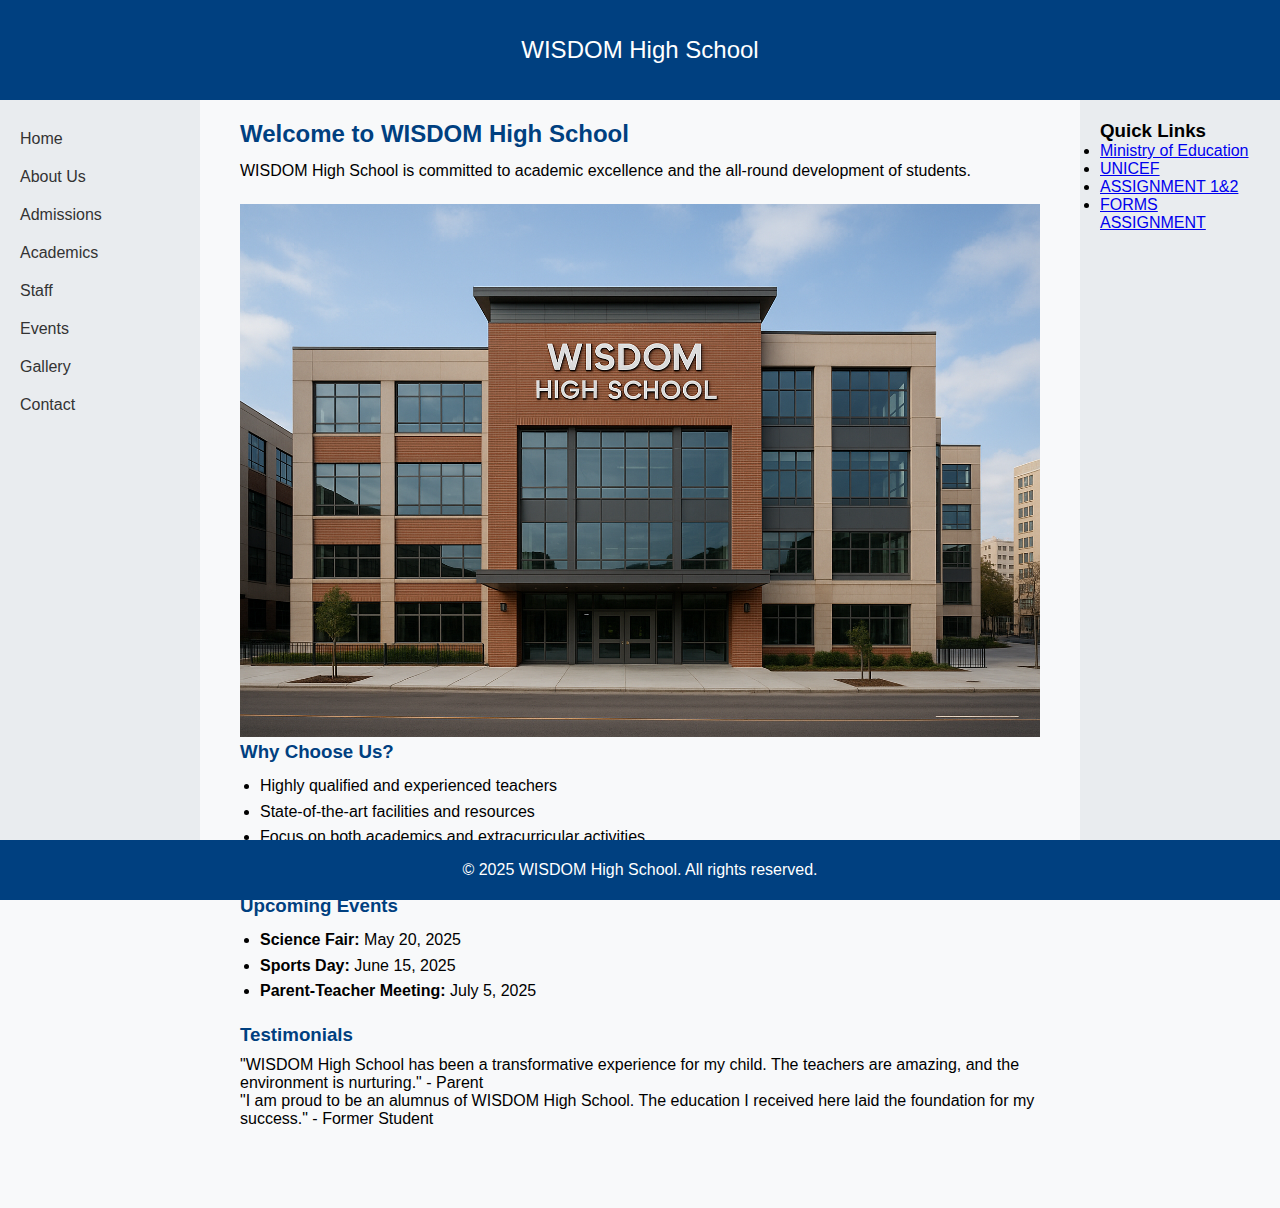
<file: index.html>
<!DOCTYPE html>
<html>
<head>
  <meta charset="UTF-8">
  <title>WISDOM High School - Home</title>
  <link rel="stylesheet" href="styles.css">
</head>
<body>
  <header>WISDOM High School</header>
  
<nav>
  <a href="pages/index.html">Home</a>
  <a href="pages/about.html">About Us</a>
  <a href="pages/admissions.html">Admissions</a>
  <a href="pages/academics.html">Academics</a>
  <a href="pages/staff.html">Staff</a>
  <a href="pages/events.html">Events</a>
  <a href="pages/gallery.html">Gallery</a>
  <a href="pages/contact.html">Contact</a>
</nav>
<aside class="right">
  <h3>Quick Links</h3>
  <ul>
    <li><a href="https://education.gov">Ministry of Education</a></li>
    <li><a href="https://unicef.org">UNICEF</a></li>
    <li><a href="assignment/assignment1.html">ASSIGNMENT 1&2</a></li>
    <li><a href="assignment/forms_assignment.html">FORMS ASSIGNMENT</a></li>
  </ul>
</aside>
<footer>
&copy; 2025 WISDOM High School. All rights reserved.</footer>

  <main>
    <h2>Welcome to WISDOM High School</h2>
    <p>WISDOM High School is committed to academic excellence and the all-round development of students.</p>
    <img src="images/wisdom.png" alt="School" class="responsive-img">

    <section>
      <h3>Why Choose Us?</h3>
      <ul>
        <li>Highly qualified and experienced teachers</li>
        <li>State-of-the-art facilities and resources</li>
        <li>Focus on both academics and extracurricular activities</li>
        <li>Safe and inclusive learning environment</li>
      </ul>
    </section>

    <section>
      <h3>Upcoming Events</h3>
      <ul>
        <li><strong>Science Fair:</strong> May 20, 2025</li>
        <li><strong>Sports Day:</strong> June 15, 2025</li>
        <li><strong>Parent-Teacher Meeting:</strong> July 5, 2025</li>
      </ul>
    </section>

    <section>
      <h3>Testimonials</h3>
      <blockquote>
        "WISDOM High School has been a transformative experience for my child. The teachers are amazing, and the environment is nurturing." - Parent
      </blockquote>
      <blockquote>
        "I am proud to be an alumnus of WISDOM High School. The education I received here laid the foundation for my success." - Former Student
      </blockquote>
    </section>
  </main>
</body>
</html>
</file>
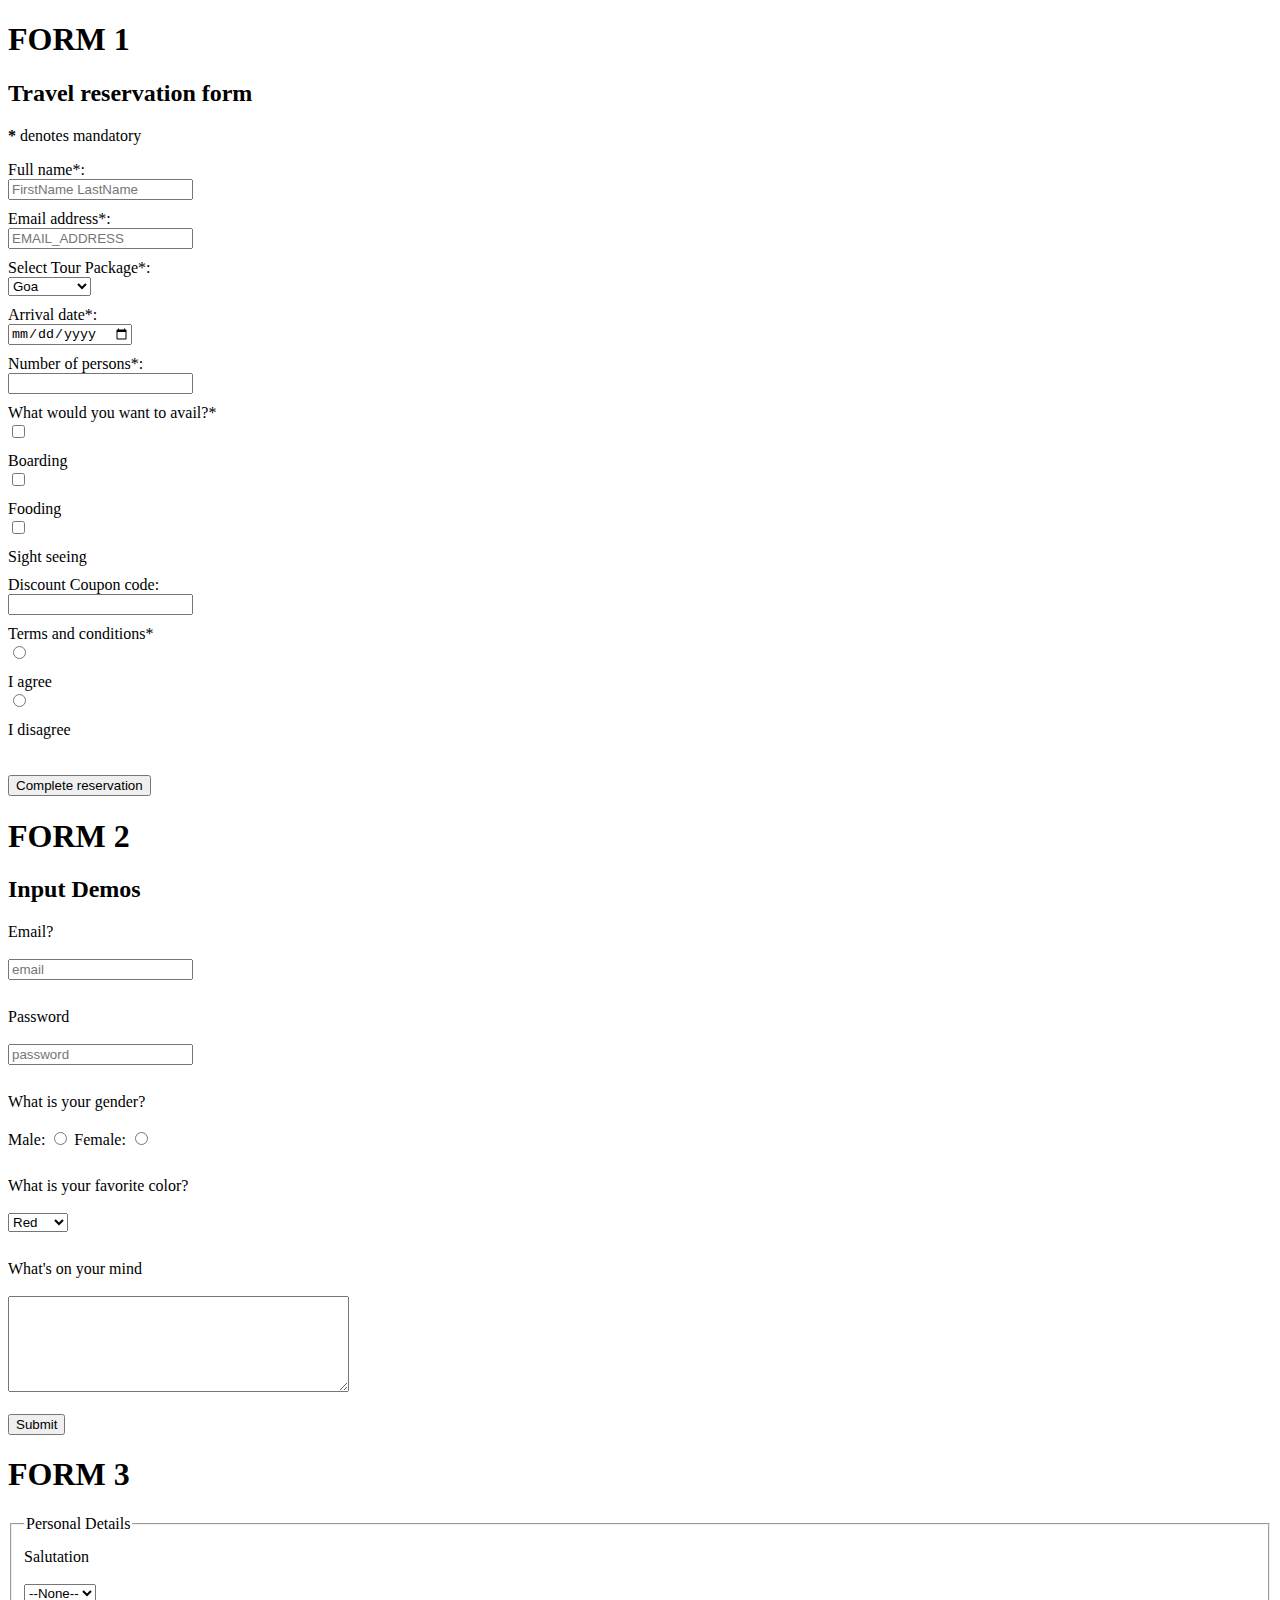
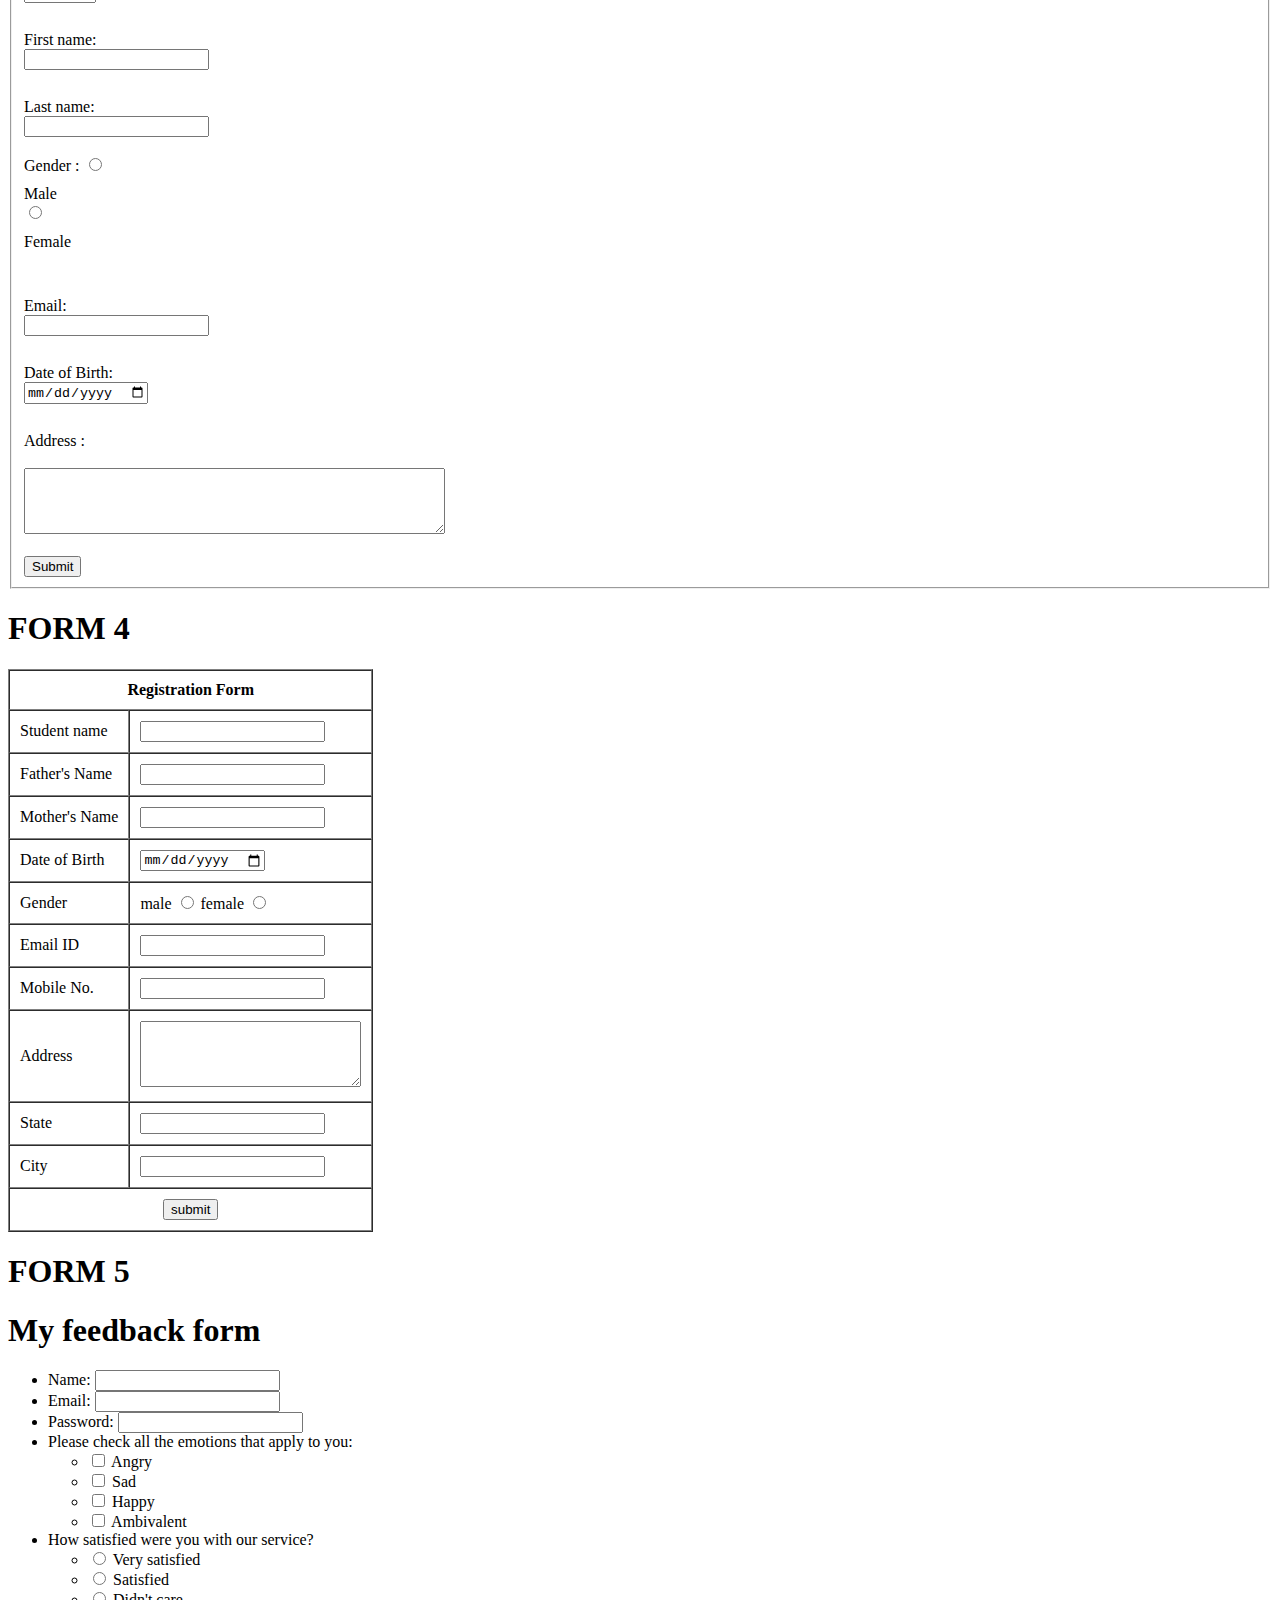
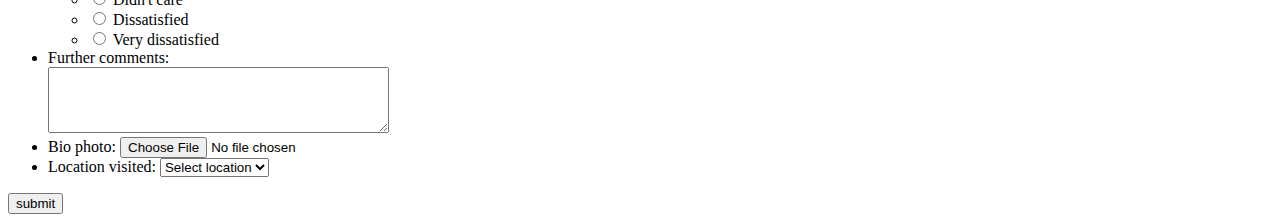
<file: assignment/forms_assignment.html>
<!DOCTYPE html>
<html>
<head>
  <title>Travel Reservation Form</title>
  <style>
    label {
      display: block;
      margin-top: 10px;
    }
  </style>
</head>
<body>
<h1>FORM 1</h1>
  <h2>Travel reservation form</h2>
  <p><strong>*</strong> denotes mandatory</p>

  <form>
    <label for="fullname">Full name*:</label>
    <input type="text" id="fullname" name="fullname" placeholder="FirstName LastName" required>

    <label for="email">Email address*:</label>
    <input type="email" id="email" name="email" placeholder="EMAIL_ADDRESS" required>

    <label for="package">Select Tour Package*:</label>
    <select id="package" name="package" required>
      <option value="goa">Goa</option>
      <option value="kerala">Kerala</option>
      <option value="manali">Manali</option>
      <option value="rajasthan">Rajasthan</option>
    </select>

    <label for="arrival">Arrival date*:</label>
    <input type="date" id="arrival" name="arrival" required>

    <label for="persons">Number of persons*:</label>
    <input type="number" id="persons" name="persons" min="1" required>

    <label>What would you want to avail?*</label>
    <input type="checkbox" id="boarding" name="services" value="boarding">
    <label for="boarding">Boarding</label>
    <input type="checkbox" id="fooding" name="services" value="fooding">
    <label for="fooding">Fooding</label>
    <input type="checkbox" id="sightseeing" name="services" value="sightseeing">
    <label for="sightseeing">Sight seeing</label>

    <label for="coupon">Discount Coupon code:</label>
    <input type="text" id="coupon" name="coupon">

    <label>Terms and conditions*</label>
    <input type="radio" id="agree" name="terms" value="agree" required>
    <label for="agree">I agree</label>
    <input type="radio" id="disagree" name="terms" value="disagree">
    <label for="disagree">I disagree</label>

    <br><br>
    <input type="submit" value="Complete reservation">
  </form>


  <h1>FORM 2</h1>
  <h2>Input Demos</h2>

    <form>
        <label for="email">Email?</label><br>
        <input type="email" id="email" name="email" placeholder="email"><br><br>

        <label for="password">Password</label><br>
        <input type="password" id="password" name="password" placeholder="password"><br><br>

        <label>What is your gender?</label><br>
        Male: <input type="radio" name="gender" value="male">
        Female: <input type="radio" name="gender" value="female"><br><br>

        <label for="color">What is your favorite color?</label><br>
        <select id="color" name="color">
            <option value="red">Red</option>
            <option value="blue">Blue</option>
            <option value="green">Green</option>
        </select><br><br>

        <label for="message">What's on your mind</label><br>
        <textarea id="message" name="message" rows="6" cols="40"></textarea><br><br>

        <input type="submit" value="Submit">
    </form>



    <h1>FORM 3</h1>
    <form>
        <fieldset>
            <legend>Personal Details</legend>

            <label for="salutation">Salutation</label><br>
            <select id="salutation" name="salutation">
                <option value="">--None--</option>
                <option value="mr">Mr.</option>
                <option value="ms">Ms.</option>
                <option value="mrs">Mrs.</option>
                <option value="dr">Dr.</option>
            </select><br><br>

            <label for="fname">First name:</label>
            <input type="text" id="fname" name="fname"><br><br>

            <label for="lname">Last name:</label>
            <input type="text" id="lname" name="lname"><br><br>

            Gender :
            <input type="radio" id="male" name="gender" value="male">
            <label for="male">Male</label>
            <input type="radio" id="female" name="gender" value="female">
            <label for="female">Female</label><br><br>

            <label for="email">Email:</label>
            <input type="email" id="email" name="email"><br><br>

            <label for="dob">Date of Birth:</label>
            <input type="date" id="dob" name="dob"><br><br>

            <label for="address">Address :</label><br>
            <textarea id="address" name="address" rows="4" cols="50"></textarea><br><br>

            <input type="submit" value="Submit">
        </fieldset>
    </form>


    <h1>FORM 4</h1>
    <form>
        <table border="1" cellpadding="10" cellspacing="0">
            <tr>
                <th colspan="2">Registration Form</th>
            </tr>
            <tr>
                <td>Student name</td>
                <td><input type="text" name="student_name"></td>
            </tr>
            <tr>
                <td>Father's Name</td>
                <td><input type="text" name="father_name"></td>
            </tr>
            <tr>
                <td>Mother's Name</td>
                <td><input type="text" name="mother_name"></td>
            </tr>
            <tr>
                <td>Date of Birth</td>
                <td><input type="date" name="dob"></td>
            </tr>
            <tr>
                <td>Gender</td>
                <td>
                    male <input type="radio" name="gender" value="male">
                    female <input type="radio" name="gender" value="female">
                </td>
            </tr>
            <tr>
                <td>Email ID</td>
                <td><input type="email" name="email"></td>
            </tr>
            <tr>
                <td>Mobile No.</td>
                <td><input type="tel" name="mobile"></td>
            </tr>
            <tr>
                <td>Address</td>
                <td><textarea name="address" rows="4" cols="25"></textarea></td>
            </tr>
            <tr>
                <td>State</td>
                <td><input type="text" name="state"></td>
            </tr>
            <tr>
                <td>City</td>
                <td><input type="text" name="city"></td>
            </tr>
            <tr>
                <td colspan="2" style="text-align: center;">
                    <input type="submit" value="submit">
                </td>
            </tr>
        </table>
    </form>




    <h1>FORM 5</h1>
    <h1>My feedback form</h1>
    <form>
        <ul>
            <li>Name: <input type="text" name="name"></li>
            <li>Email: <input type="email" name="email"></li>
            <li>Password: <input type="password" name="password"></li>

            <li>
                Please check all the emotions that apply to you:
                <ul>
                    <li><input type="checkbox" name="emotion" value="angry"> Angry</li>
                    <li><input type="checkbox" name="emotion" value="sad"> Sad</li>
                    <li><input type="checkbox" name="emotion" value="happy"> Happy</li>
                    <li><input type="checkbox" name="emotion" value="ambivalent"> Ambivalent</li>
                </ul>
            </li>

            <li>
                How satisfied were you with our service?
                <ul>
                    <li><input type="radio" name="satisfaction" value="very_satisfied"> Very satisfied</li>
                    <li><input type="radio" name="satisfaction" value="satisfied"> Satisfied</li>
                    <li><input type="radio" name="satisfaction" value="neutral"> Didn't care</li>
                    <li><input type="radio" name="satisfaction" value="dissatisfied"> Dissatisfied</li>
                    <li><input type="radio" name="satisfaction" value="very_dissatisfied"> Very dissatisfied</li>
                </ul>
            </li>

            <li>Further comments:<br>
                <textarea name="comments" rows="4" cols="40"></textarea>
            </li>

            <li>Bio photo: <input type="file" name="bio_photo"></li>
            <li>
                Location visited: 
                <select name="location">
                    <option value="">Select location</option>
                    <!-- Add options as needed -->
                    <option value="location1">Location 1</option>
                    <option value="location2">Location 2</option>
                </select>
            </li>
        </ul>

        <input type="submit" value="submit">
    </form>
</body>
</html>
</file>
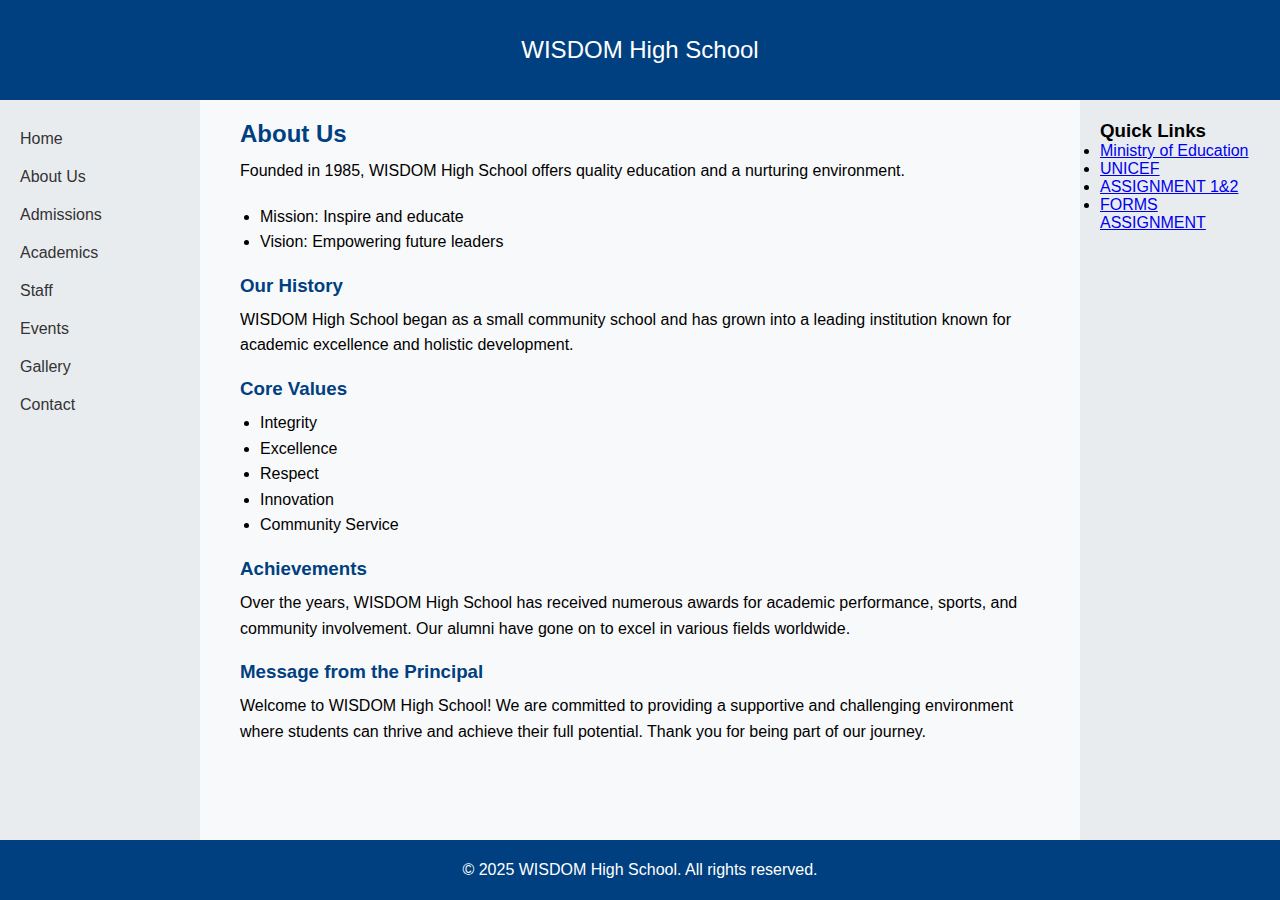
<file: pages/about.html>
<!DOCTYPE html>
<html>
<head>
  <meta charset="UTF-8">
  <title>About Us</title>
  <link rel="stylesheet" href="../styles.css">
</head>
<body>
  <header>WISDOM High School</header>
  
<nav>
  <a href="../index.html">Home</a>
  <a href="about.html">About Us</a>
  <a href="admissions.html">Admissions</a>
  <a href="academics.html">Academics</a>
  <a href="staff.html">Staff</a>
  <a href="events.html">Events</a>
  <a href="gallery.html">Gallery</a>
  <a href="contact.html">Contact</a>
</nav>
<aside class="right">
  <h3>Quick Links</h3>
  <ul>
    <li><a href="https://education.gov">Ministry of Education</a></li>
    <li><a href="https://unicef.org">UNICEF</a></li>
    <li><a href="../assignment/assignment1.html">ASSIGNMENT 1&2</a></li>
    <li><a href="../assignment/forms_assignment.html">FORMS ASSIGNMENT</a></li>
  </ul>
</aside>
<footer>&copy; 2025 WISDOM High School. All rights reserved.</footer>

  <main>
    <h2>About Us</h2>
    <p>Founded in 1985, WISDOM High School offers quality education and a nurturing environment.</p>
    <ul>
      <li>Mission: Inspire and educate</li>
      <li>Vision: Empowering future leaders</li>
    </ul>

    <section>
      <h3>Our History</h3>
      <p>WISDOM High School began as a small community school and has grown into a leading institution known for academic excellence and holistic development.</p>
    </section>

    <section>
      <h3>Core Values</h3>
      <ul>
        <li>Integrity</li>
        <li>Excellence</li>
        <li>Respect</li>
        <li>Innovation</li>
        <li>Community Service</li>
      </ul>
    </section>

    <section>
      <h3>Achievements</h3>
      <p>Over the years, WISDOM High School has received numerous awards for academic performance, sports, and community involvement. Our alumni have gone on to excel in various fields worldwide.</p>
    </section>

    <section>
      <h3>Message from the Principal</h3>
      <p>Welcome to WISDOM High School! We are committed to providing a supportive and challenging environment where students can thrive and achieve their full potential. Thank you for being part of our journey.</p>
    </section>
  </main>
</body>
</html>
</file>
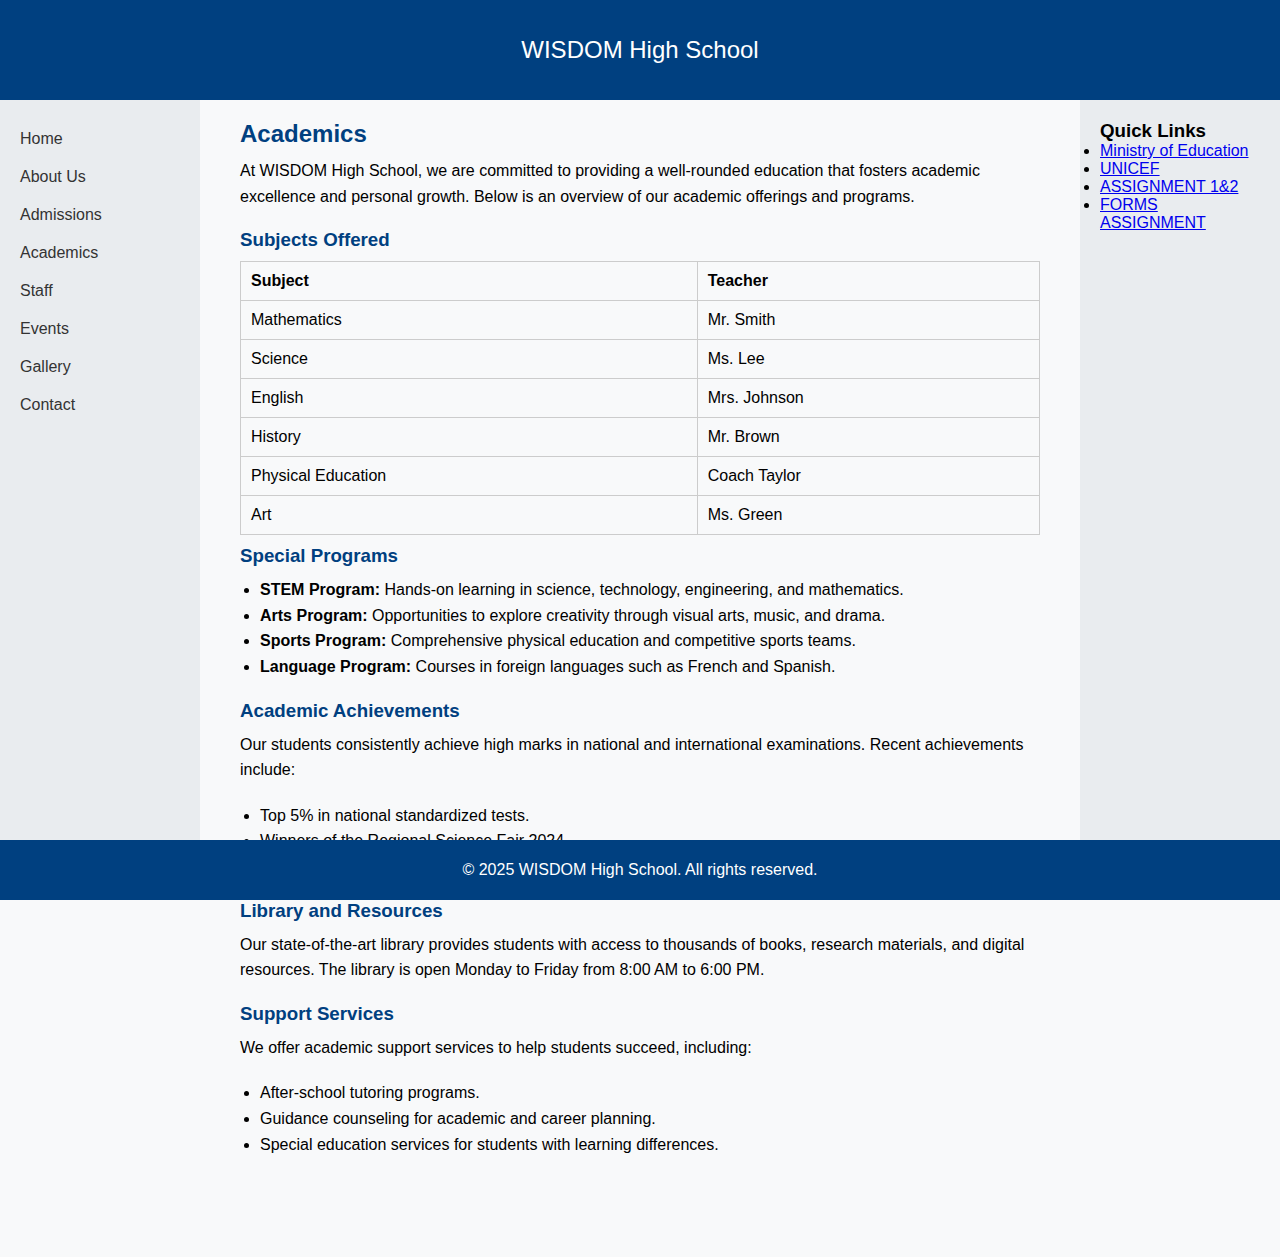
<file: pages/academics.html>
<!DOCTYPE html>
<html>
<head>
  <meta charset="UTF-8">
  <title>Academics</title>
  <link rel="stylesheet" href="../styles.css">
</head>
<body>
  <header>WISDOM High School</header>
  
<nav>
  <a href="../index.html">Home</a>
  <a href="about.html">About Us</a>
  <a href="admissions.html">Admissions</a>
  <a href="academics.html">Academics</a>
  <a href="staff.html">Staff</a>
  <a href="events.html">Events</a>
  <a href="gallery.html">Gallery</a>
  <a href="contact.html">Contact</a>
</nav>
<aside class="right">
  <h3>Quick Links</h3>
  <ul>
    <li><a href="https://education.gov">Ministry of Education</a></li>
    <li><a href="https://unicef.org">UNICEF</a></li>
    <li><a href="../assignment/assignment1.html">ASSIGNMENT 1&2</a></li>
    <li><a href="../assignment/forms_assignment.html">FORMS ASSIGNMENT</a></li>
  </ul>
</aside>
<footer>&copy; 2025 WISDOM High School. All rights reserved.</footer>

  <main>
    <h2>Academics</h2>
    <p>At WISDOM High School, we are committed to providing a well-rounded education that fosters academic excellence and personal growth. Below is an overview of our academic offerings and programs.</p>

    <section>
      <h3>Subjects Offered</h3>
      <table>
        <tr><th>Subject</th><th>Teacher</th></tr>
        <tr><td>Mathematics</td><td>Mr. Smith</td></tr>
        <tr><td>Science</td><td>Ms. Lee</td></tr>
        <tr><td>English</td><td>Mrs. Johnson</td></tr>
        <tr><td>History</td><td>Mr. Brown</td></tr>
        <tr><td>Physical Education</td><td>Coach Taylor</td></tr>
        <tr><td>Art</td><td>Ms. Green</td></tr>
      </table>
    </section>

    <section>
      <h3>Special Programs</h3>
      <ul>
        <li><strong>STEM Program:</strong> Hands-on learning in science, technology, engineering, and mathematics.</li>
        <li><strong>Arts Program:</strong> Opportunities to explore creativity through visual arts, music, and drama.</li>
        <li><strong>Sports Program:</strong> Comprehensive physical education and competitive sports teams.</li>
        <li><strong>Language Program:</strong> Courses in foreign languages such as French and Spanish.</li>
      </ul>
    </section>

    <section>
      <h3>Academic Achievements</h3>
      <p>Our students consistently achieve high marks in national and international examinations. Recent achievements include:</p>
      <ul>
        <li>Top 5% in national standardized tests.</li>
        <li>Winners of the Regional Science Fair 2024.</li>
        <li>Multiple scholarships awarded to graduating students.</li>
      </ul>
    </section>

    <section>
      <h3>Library and Resources</h3>
      <p>Our state-of-the-art library provides students with access to thousands of books, research materials, and digital resources. The library is open Monday to Friday from 8:00 AM to 6:00 PM.</p>
    </section>

    <section>
      <h3>Support Services</h3>
      <p>We offer academic support services to help students succeed, including:</p>
      <ul>
        <li>After-school tutoring programs.</li>
        <li>Guidance counseling for academic and career planning.</li>
        <li>Special education services for students with learning differences.</li>
      </ul>
    </section>
  </main>
</body>
</html>
</file>
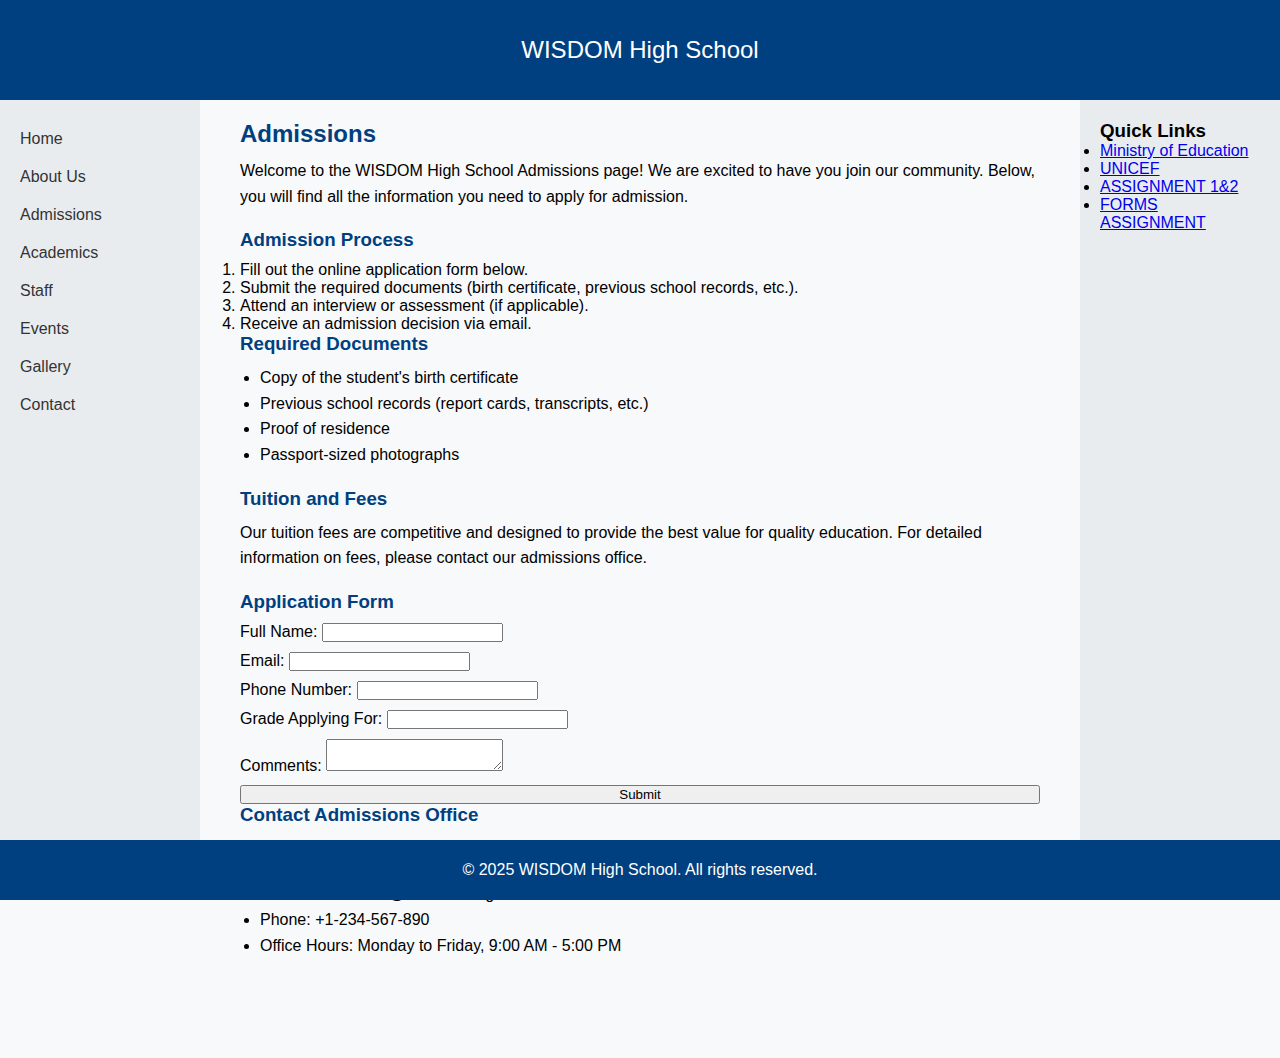
<file: pages/admissions.html>
<!DOCTYPE html>
<html>
<head>
  <meta charset="UTF-8">
  <title>Admissions</title>
  <link rel="stylesheet" href="../styles.css">
</head>
<body>
  <header>WISDOM High School</header>
  
<nav>
  <a href="../index.html">Home</a>
  <a href="about.html">About Us</a>
  <a href="admissions.html">Admissions</a>
  <a href="academics.html">Academics</a>
  <a href="staff.html">Staff</a>
  <a href="events.html">Events</a>
  <a href="gallery.html">Gallery</a>
  <a href="contact.html">Contact</a>
</nav>
<aside class="right">
  <h3>Quick Links</h3>
  <ul>
    <li><a href="https://education.gov">Ministry of Education</a></li>
    <li><a href="https://unicef.org">UNICEF</a></li>
    <li><a href="../assignment/assignment1.html">ASSIGNMENT 1&2</a></li>
    <li><a href="../assignment/forms_assignment.html">FORMS ASSIGNMENT</a></li>
  </ul>
</aside>
<footer>&copy; 2025 WISDOM High School. All rights reserved.</footer>

  <main>
    <h2>Admissions</h2>
    <p>Welcome to the WISDOM High School Admissions page! We are excited to have you join our community. Below, you will find all the information you need to apply for admission.</p>

    <section>
      <h3>Admission Process</h3>
      <ol>
        <li>Fill out the online application form below.</li>
        <li>Submit the required documents (birth certificate, previous school records, etc.).</li>
        <li>Attend an interview or assessment (if applicable).</li>
        <li>Receive an admission decision via email.</li>
      </ol>
    </section>

    <section>
      <h3>Required Documents</h3>
      <ul>
        <li>Copy of the student's birth certificate</li>
        <li>Previous school records (report cards, transcripts, etc.)</li>
        <li>Proof of residence</li>
        <li>Passport-sized photographs</li>
      </ul>
    </section>

    <section>
      <h3>Tuition and Fees</h3>
      <p>Our tuition fees are competitive and designed to provide the best value for quality education. For detailed information on fees, please contact our admissions office.</p>
    </section>

    <section>
      <h3>Application Form</h3>
      <form>
        <label>Full Name: <input type="text" required></label>
        <label>Email: <input type="email" required></label>
        <label>Phone Number: <input type="tel" required></label>
        <label>Grade Applying For: <input type="number" required></label>
        <label>Comments: <textarea></textarea></label>
        <button type="submit">Submit</button>
      </form>
    </section>

    <section>
      <h3>Contact Admissions Office</h3>
      <p>If you have any questions or need assistance, please feel free to contact our admissions office:</p>
      <ul>
        <li>Email: admissions@WISDOMhighschool.com</li>
        <li>Phone: +1-234-567-890</li>
        <li>Office Hours: Monday to Friday, 9:00 AM - 5:00 PM</li>
      </ul>
    </section>
  </main>
</body>
</html>
</file>
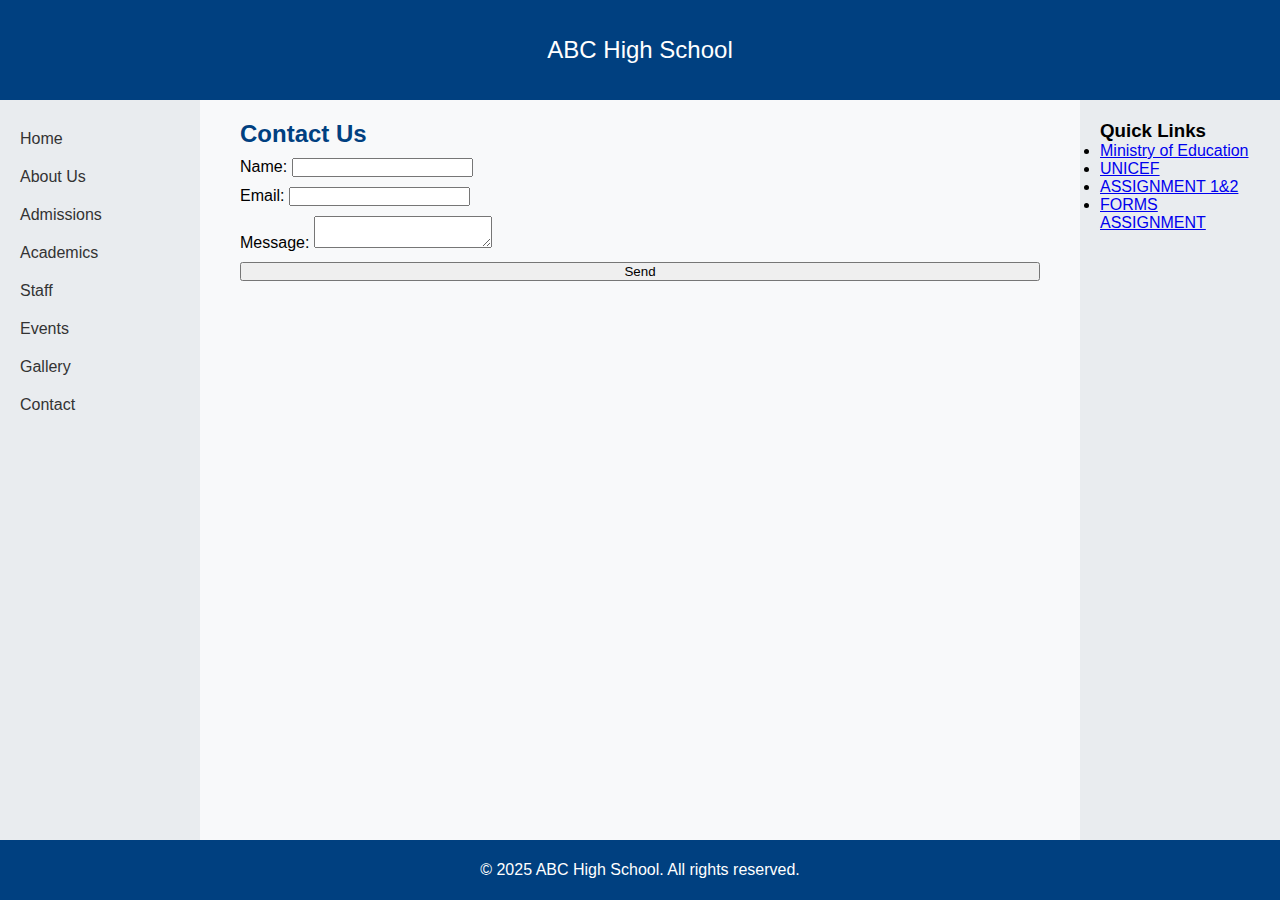
<file: pages/contact.html>
<!DOCTYPE html>
<html>
<head>
  <meta charset="UTF-8">
  <title>Contact</title>
  <link rel="stylesheet" href="../styles.css">
</head>
<body>
  <header>ABC High School</header>
  
<nav>
  <a href="../index.html">Home</a>
  <a href="about.html">About Us</a>
  <a href="admissions.html">Admissions</a>
  <a href="academics.html">Academics</a>
  <a href="staff.html">Staff</a>
  <a href="events.html">Events</a>
  <a href="gallery.html">Gallery</a>
  <a href="contact.html">Contact</a>
</nav>
<aside class="right">
  <h3>Quick Links</h3>
  <ul>
    <li><a href="https://education.gov">Ministry of Education</a></li>
    <li><a href="https://unicef.org">UNICEF</a></li>
   <li><a href="../assignment/assignment1.html">ASSIGNMENT 1&2</a></li>
    <li><a href="../assignment/forms_assignment.html">FORMS ASSIGNMENT</a></li>
  </ul>
</aside>
<footer>&copy; 2025 ABC High School. All rights reserved.</footer>

  <main>
    <h2>Contact Us</h2>
    <form>
      <label>Name: <input type="text"></label>
      <label>Email: <input type="email"></label>
      <label>Message: <textarea></textarea></label>
      <button type="submit">Send</button>
    </form>
  </main>
</body>
</html>
</file>
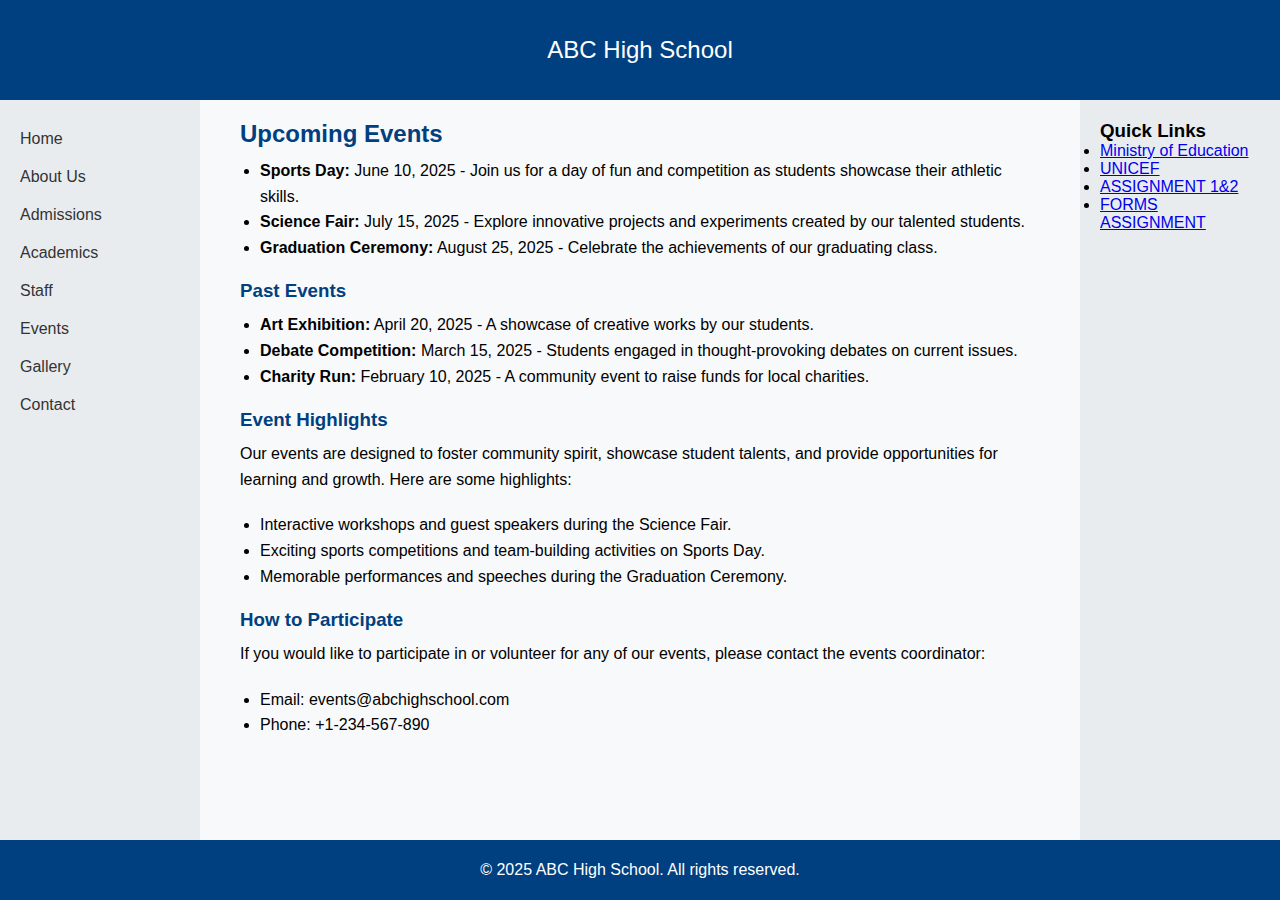
<file: pages/events.html>
<!DOCTYPE html>
<html>
<head>
  <meta charset="UTF-8">
  <title>Events</title>
  <link rel="stylesheet" href="../styles.css">
</head>
<body>
  <header>ABC High School</header>
  
<nav>
  <a href="../index.html">Home</a>
  <a href="about.html">About Us</a>
  <a href="admissions.html">Admissions</a>
  <a href="academics.html">Academics</a>
  <a href="staff.html">Staff</a>
  <a href="events.html">Events</a>
  <a href="gallery.html">Gallery</a>
  <a href="contact.html">Contact</a>
</nav>
<aside class="right">
  <h3>Quick Links</h3>
  <ul>
    <li><a href="https://education.gov">Ministry of Education</a></li>
    <li><a href="https://unicef.org">UNICEF</a></li>
    <li><a href="../assignment/assignment1.html">ASSIGNMENT 1&2</a></li>
    <li><a href="../assignment/forms_assignment.html">FORMS ASSIGNMENT</a></li>
  </ul>
</aside>
<footer>&copy; 2025 ABC High School. All rights reserved.</footer>

  <main>
    <h2>Upcoming Events</h2>
    <ul>
      <li><strong>Sports Day:</strong> June 10, 2025 - Join us for a day of fun and competition as students showcase their athletic skills.</li>
      <li><strong>Science Fair:</strong> July 15, 2025 - Explore innovative projects and experiments created by our talented students.</li>
      <li><strong>Graduation Ceremony:</strong> August 25, 2025 - Celebrate the achievements of our graduating class.</li>
    </ul>

    <section>
      <h3>Past Events</h3>
      <ul>
        <li><strong>Art Exhibition:</strong> April 20, 2025 - A showcase of creative works by our students.</li>
        <li><strong>Debate Competition:</strong> March 15, 2025 - Students engaged in thought-provoking debates on current issues.</li>
        <li><strong>Charity Run:</strong> February 10, 2025 - A community event to raise funds for local charities.</li>
      </ul>
    </section>

    <section>
      <h3>Event Highlights</h3>
      <p>Our events are designed to foster community spirit, showcase student talents, and provide opportunities for learning and growth. Here are some highlights:</p>
      <ul>
        <li>Interactive workshops and guest speakers during the Science Fair.</li>
        <li>Exciting sports competitions and team-building activities on Sports Day.</li>
        <li>Memorable performances and speeches during the Graduation Ceremony.</li>
      </ul>
    </section>

    <section>
      <h3>How to Participate</h3>
      <p>If you would like to participate in or volunteer for any of our events, please contact the events coordinator:</p>
      <ul>
        <li>Email: events@abchighschool.com</li>
        <li>Phone: +1-234-567-890</li>
      </ul>
    </section>
  </main>
</body>
</html>
</file>
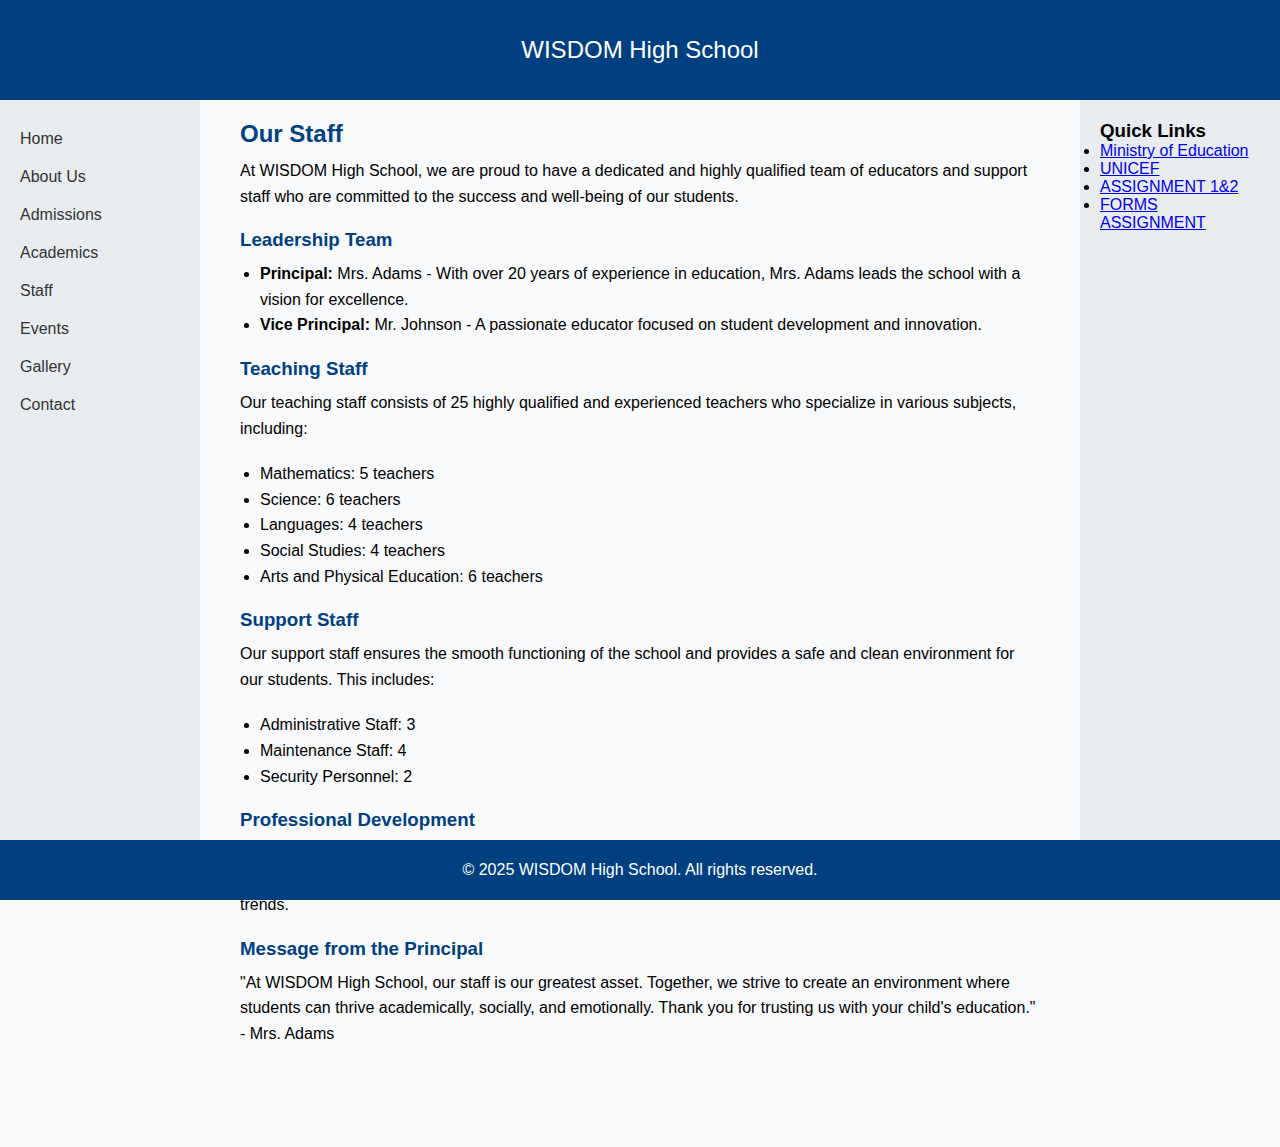
<file: pages/staff.html>
<!DOCTYPE html>
<html>
<head>
  <meta charset="UTF-8">
  <title>Staff</title>
  <link rel="stylesheet" href="../styles.css">
</head>
<body>
  <header>WISDOM High School</header>
  
<nav>
  <a href="../index.html">Home</a>
  <a href="about.html">About Us</a>
  <a href="admissions.html">Admissions</a>
  <a href="academics.html">Academics</a>
  <a href="staff.html">Staff</a>
  <a href="events.html">Events</a>
  <a href="gallery.html">Gallery</a>
  <a href="contact.html">Contact</a>
</nav>
<aside class="right">
  <h3>Quick Links</h3>
  <ul>
    <li><a href="https://education.gov">Ministry of Education</a></li>
    <li><a href="https://unicef.org">UNICEF</a></li>
   <li><a href="../assignment/assignment1.html">ASSIGNMENT 1&2</a></li>
    <li><a href="../assignment/forms_assignment.html">FORMS ASSIGNMENT</a></li>
  </ul>
</aside>
<footer>&copy; 2025 WISDOM High School. All rights reserved.</footer>

  <main>
    <h2>Our Staff</h2>
    <p>At WISDOM High School, we are proud to have a dedicated and highly qualified team of educators and support staff who are committed to the success and well-being of our students.</p>
    
    <section>
      <h3>Leadership Team</h3>
      <ul>
        <li><strong>Principal:</strong> Mrs. Adams - With over 20 years of experience in education, Mrs. Adams leads the school with a vision for excellence.</li>
        <li><strong>Vice Principal:</strong> Mr. Johnson - A passionate educator focused on student development and innovation.</li>
      </ul>
    </section>

    <section>
      <h3>Teaching Staff</h3>
      <p>Our teaching staff consists of 25 highly qualified and experienced teachers who specialize in various subjects, including:</p>
      <ul>
        <li>Mathematics: 5 teachers</li>
        <li>Science: 6 teachers</li>
        <li>Languages: 4 teachers</li>
        <li>Social Studies: 4 teachers</li>
        <li>Arts and Physical Education: 6 teachers</li>
      </ul>
    </section>

    <section>
      <h3>Support Staff</h3>
      <p>Our support staff ensures the smooth functioning of the school and provides a safe and clean environment for our students. This includes:</p>
      <ul>
        <li>Administrative Staff: 3</li>
        <li>Maintenance Staff: 4</li>
        <li>Security Personnel: 2</li>
      </ul>
    </section>

    <section>
      <h3>Professional Development</h3>
      <p>We believe in continuous learning and growth. Our staff regularly participates in professional development programs, workshops, and seminars to stay updated with the latest teaching methodologies and educational trends.</p>
    </section>

    <section>
      <h3>Message from the Principal</h3>
      <p>"At WISDOM High School, our staff is our greatest asset. Together, we strive to create an environment where students can thrive academically, socially, and emotionally. Thank you for trusting us with your child's education." - Mrs. Adams</p>
    </section>
  </main>
</body>
</html>
</file>
<file: styles.css>
/* General Reset */
* {
  box-sizing: border-box;
  margin: 0;
  padding: 0;
}

/* Body and Layout */
body {
  font-family: 'Segoe UI', sans-serif;
  padding-top: 100px;
  padding-bottom: 60px;
  background-color: #f8f9fa;
}
header {
  position: fixed;
  top: 0;
  width: 100%;
  height: 100px;
  background-color: #004080;
  color: white;
  text-align: center;
  line-height: 100px;
  font-size: 24px;
  z-index: 1000;
}
footer {
  position: fixed;
  bottom: 0;
  width: 100%;
  height: 60px;
  background-color: #004080;
  color: white;
  text-align: center;
  line-height: 60px;
  z-index: 1000;
}
nav {
  background-color: #e9ecef;
  position: fixed;
  top: 100px;
  left: 0;
  width: 200px;
  height: calc(100% - 160px);
  overflow-y: auto;
  padding: 20px;
}
nav a {
  display: block;
  padding: 10px 0;
  color: #333;
  text-decoration: none;
}
nav a:hover {
  color: #004080;
}
aside.right {
  position: fixed;
  top: 100px;
  right: 0;
  width: 200px;
  height: calc(100% - 160px);
  background-color: #e9ecef;
  padding: 20px;
  overflow-y: auto;
}
main {
  margin-left: 220px;
  margin-right: 220px;
  padding: 20px;
}
.responsive-img {
  max-width: 100%;
  height: auto;
}
table {
  width: 100%;
  border-collapse: collapse;
  margin: 10px 0;
}
table, th, td {
  border: 1px solid #ccc;
  padding: 10px;
  text-align: left;
}
form {
  display: flex;
  flex-direction: column;
  gap: 10px;
}

/* Gallery Page Styles */
.gallery {
  display: grid;
  grid-template-columns: repeat(auto-fit, minmax(200px, 1fr));
  gap: 15px;
  margin-top: 20px;
}
.gallery img {
  border: 2px solid #ccc;
  border-radius: 5px;
  transition: transform 0.3s, box-shadow 0.3s;
}
.gallery img:hover {
  transform: scale(1.05);
  box-shadow: 0 4px 8px rgba(0, 0, 0, 0.2);
}

/* About Page Styles */
main h2, main h3 {
  color: #004080;
  margin-bottom: 10px;
}
main p, main ul {
  margin-bottom: 20px;
  line-height: 1.6;
}
main ul {
  list-style-type: disc;
  padding-left: 20px;
}

/* Staff Page Styles */
.staff-section {
  margin-bottom: 30px;
}
.staff-section h3 {
  color: #004080;
  margin-bottom: 10px;
}
.staff-section ul {
  list-style-type: square;
  padding-left: 20px;
}
.staff-section ul li {
  margin-bottom: 10px;
}

/* Events Page Styles */
.events-list {
  margin-top: 20px;
}
.events-list li {
  margin-bottom: 15px;
  font-size: 16px;
}
.events-list li strong {
  color: #004080;
}

/* Contact Page Styles */
.contact-form {
  max-width: 600px;
  margin: 0 auto;
  padding: 20px;
  background-color: #fff;
  border: 1px solid #ccc;
  border-radius: 5px;
}
.contact-form input, .contact-form textarea {
  width: 100%;
  padding: 10px;
  margin-bottom: 15px;
  border: 1px solid #ccc;
  border-radius: 5px;
}
.contact-form button {
  background-color: #004080;
  color: white;
  padding: 10px 15px;
  border: none;
  border-radius: 5px;
  cursor: pointer;
}
.contact-form button:hover {
  background-color: #003366;
}

/* Responsive Styles */
@media (max-width: 768px) {
  nav, aside.right {
    position: static;
    width: 100%;
    height: auto;
    padding: 10px;
  }
  main {
    margin-left: 0;
    margin-right: 0;
    padding: 10px;
  }
  header {
    font-size: 20px;
    line-height: 80px;
    height: 80px;
  }
  footer {
    font-size: 14px;
    line-height: 50px;
    height: 50px;
  }
}

@media (max-width: 480px) {
  nav a, aside.right ul li {
    font-size: 14px;
    padding: 5px 0;
  }
  .gallery {
    grid-template-columns: repeat(auto-fit, minmax(150px, 1fr));
  }
  header {
    font-size: 18px;
    line-height: 70px;
    height: 70px;
  }
  footer {
    font-size: 12px;
    line-height: 40px;
    height: 40px;
  }
}
</file>
